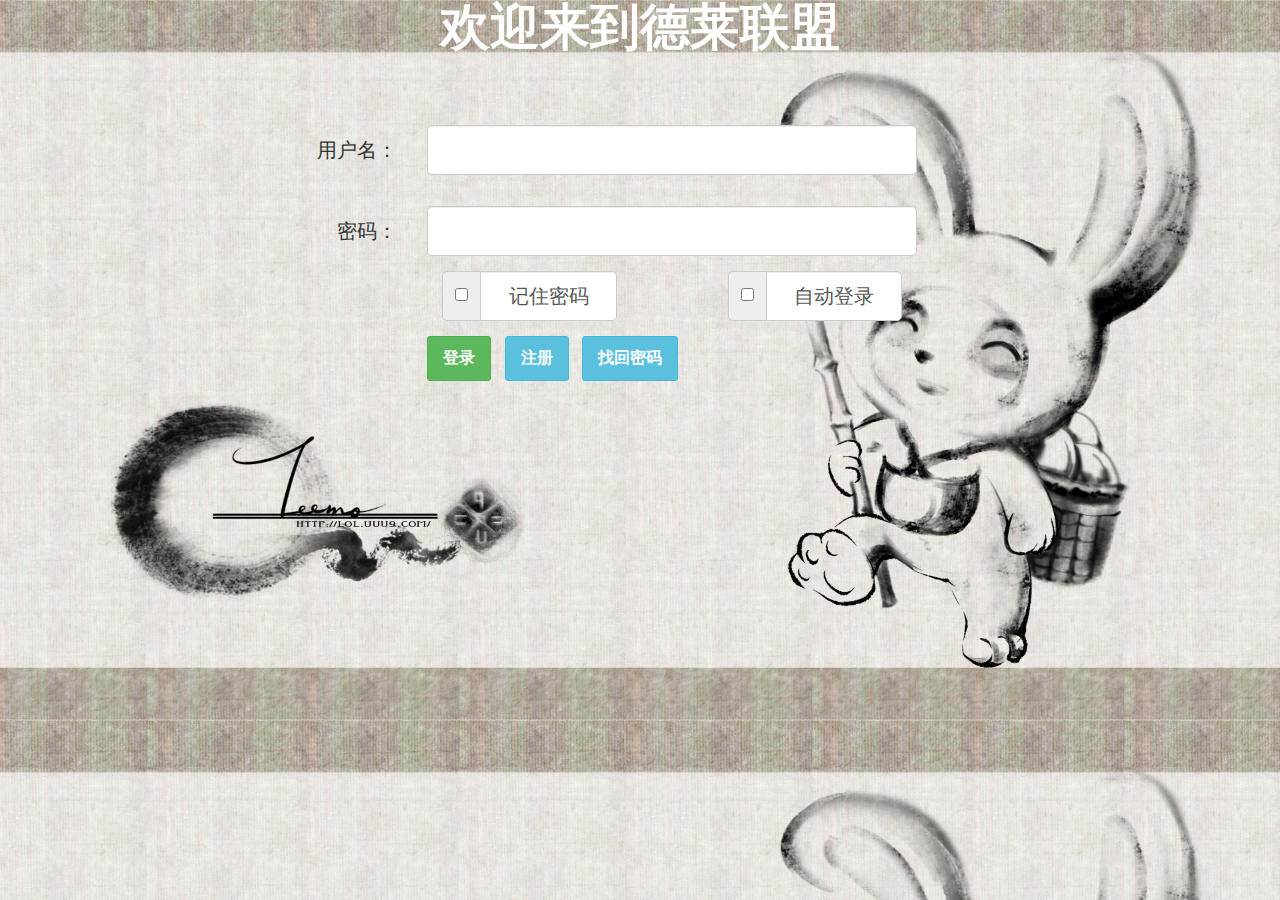
<file: LeagueOfLegends/index.html>
<!DOCTYPE html>
<html ng-app="app">
<head lang="en">
  <meta charset="UTF-8">
  <title></title>
  <link rel="stylesheet" href="framework/bootstrap/bootstrap.min.css"/>
  <link rel="stylesheet" href="framework/bootstrap/custom.css"/>
  <link rel="stylesheet" href="framework/ng-grid/ng-grid.min.css"/>
  <link rel="stylesheet" href="css/style.css"/>
</head>
<body>

<h1>欢迎来到德莱联盟</h1>
<div class="container">
    <div ui-view>

    </div>
</div>
  <script src="framework/jquery/jquery-1.11.3.js"></script>
  <script src="framework/bootstrap/bootstrap.min.js"></script>
  <script src="framework/bootstrap/jquery.bootstrap.wizard.js"></script>
  <script src="framework/angular/angular.min.js"></script>
  <script src="framework/angular/angular-ui-router.js"></script>
  <script src="framework/ng-grid/ng-grid.min.js"></script>
  <script src="js/app.js"></script>
  <script src="js/servive.js"></script>
  <script src="js/controller.js"></script>
</body>
</html>
</file>
<file: LeagueOfLegends/framework/bootstrap/custom.css>
.bwizard-steps {
    display: inline-block;
	margin: 0; 
	padding: 0;
	background: #fff; 
}

.bwizard-steps .active {
	color: #fff;
	background: #007ACC; 
}

.bwizard-steps .active:after {
	border-left-color: #007ACC; 
}
	
.bwizard-steps .active a {
	color: #fff;
	cursor: default;
}
	
.bwizard-steps .label {
	position: relative;
	top: -1px;
	margin: 0 5px 0 0; 
	padding: 1px 5px 2px; 
}
	
.bwizard-steps .active .label {
	background-color: #333;
}
	
.bwizard-steps li {
	display: inline-block; 
	position: relative;
	margin-right: 5px;
	padding: 12px 17px 10px 30px;
	*display: inline;
	*padding-left: 17px;
	background: #efefef;
	line-height: 18px;
	list-style: none;
	zoom: 1; 
}
	
.bwizard-steps li:first-child {
	padding-left: 12px;
	-moz-border-radius: 4px 0 0 4px;
	-webkit-border-radius: 4px 0 0 4px;
	border-radius: 4px 0 0 4px; 
}
	
.bwizard-steps li:first-child:before {
	border: none;
}
	
.bwizard-steps li:last-child {
	margin-right: 0;
	-moz-border-radius: 0 4px 4px 0;
	-webkit-border-radius: 0 4px 4px 0;
	border-radius: 0 4px 4px 0; 
}
	
.bwizard-steps li:last-child:after {
	border: none;
}
	
.bwizard-steps li:before {
	position: absolute;
	left: 0; top: 0;
	height: 0; width: 0;
	border-bottom: 20px inset transparent;
	border-left: 20px solid #fff;
	border-top: 20px inset transparent;
	content: "";
}
	
.bwizard-steps li:after {
	position: absolute;
	right: -20px; top: 0;
	height: 0; width: 0;
	border-bottom: 20px inset transparent;
	border-left: 20px solid #efefef;
	border-top: 20px inset transparent;
	content: "";
	z-index: 2; 
}
	
.bwizard-steps a {
	color: #333; 
}
	
.bwizard-steps a:hover {
	text-decoration: none;
}

.bwizard-steps.clickable li:not(.active) {
	cursor: pointer;
}

.bwizard-steps.clickable li:hover:not(.active) {
	background: #ccc;
}

.bwizard-steps.clickable li:hover:not(.active):after {
	border-left-color: #ccc; 
}

.bwizard-steps.clickable li:hover:not(.active) a {
	color: #08c; 
}

@media (max-width: 480px) { 
	/* badges only on small screens */
	.bwizard-steps li:after,
	.bwizard-steps li:before {
		border: none; 
	}
	
	.bwizard-steps li,
	.bwizard-steps li.active,
	.bwizard-steps li:first-child,
	.bwizard-steps li:last-child {
		margin-right: 0;
		padding: 0;
		background-color: transparent; 
	}
}
</file>
<file: LeagueOfLegends/css/style.css>
body{
  background: url("../img/timo.jpg");
  background-size: cover;
  font: 14px 'Microsoft yahei';
  box-sizing: border-box;
}
*{
  margin: 0;
  padding: 0;
  box-sizing: border-box;
}
ul{
  list-style: none;
  padding-left: 40px;
}
input, button{
  outline: none;
}
.container{
  padding-top: 60px;
}
.gridStyle{
  height: 300px;
  text-align: center;
}
h1{
  margin-top: 0px;
  text-align: center;
  color: #fff;
  font-weight: bold;
  font-size: 50px;
}
.form-horizontal .form-control,
.form-horizontal .control-label,
.form-horizontal span{
  height: 50px;
  line-height: 50px;
  font-size: 20px;
}
.form-horizontal .form-control.searchText{
  height: 40px;
  line-height: 40px;
  font-size: 16px;
  width: 50%;
  float: right;
}
.btn{
  border-radius: 3px;
  margin-right: 10px;
  padding: 10px 15px;
  font-size: 16px;
  font-weight: bold;
}
.form-horizontal .form-control{
  border-radius: 5px;
}
.form-horizontal .control-label{
  padding-top: 0;
  float: right;
}
.form-horizontal span{
  display: inline-block;
  font-size: 16px;
}
a.list-group-item{
  padding: 10px 15px;
  text-align: center;
  font-size: 16px;
}
.tab-pane{
  padding: 30px 10px;
}
#rootwizard ul{
  width: 100%;
}
#rootwizard a{
  position: relative;
  z-index: -1000;
}
#rootwizard ul:first-child li{
  float: left;
  width: 32%;
  margin-right: 2%;
}
#rootwizard ul li:last-child{
  float: right;
  margin-right: 0;
}
.wizard li:nth-child(2){
  float: left;
}
.form-horizontal label{
  font-weight: normal;
  font-size: 18px;
}
.ng-scope .ngFooterPanel{
  height: 57px !important;
}
.ngPagerFirstTriangle{
  margin-left: 8px;
}
.ngPagerPrevTriangle,.ngPagerNextTriangle,.ngPagerLastTriangle{
  margin-left: 6px;
}
.ngGridMaxPagesNumber{
  display: inline-block;
  height: 24px;
  vertical-align: top;
}
.ngPagerCurrent{
  line-height: 20px;
}
.cellDetail a{
  display: inline-block;
  width: 100%;
  height: 30px;
  line-height: 30px;
  color: #333;
}
.detail p{
  font-size: 16px;
  font-weight: bold;
}
.detail p ul li{
  font-weight: bold;
}
textarea{
  text-indent: 2em;
}
.input-group input[type="button"]{
  line-height: 36px;
}
.input-group s{
  border-radius: 5px;
}
.input-group:last-child{
  float: right;
}
</file>
<file: LeagueOfLegends/framework/ng-grid/ng-grid.min.css>
.ngGrid{background-color:#fdfdfd}.ngGrid input[type="checkbox"]{margin:0;padding:0}.ngGrid input{vertical-align:top}.ngGrid.unselectable{-moz-user-select:none;-khtml-user-select:none;-webkit-user-select:none;-o-user-select:none;user-select:none}.ngViewport{overflow:auto;min-height:20px}.ngViewport:focus{outline:0}.ngCanvas{position:relative}.ngVerticalBar{position:absolute;right:0;width:0}.ngVerticalBarVisible{width:1px;background-color:#d4d4d4}#testDataLength{position:absolute;top:0;right:0;z-index:-100000}.ngHeaderContainer{position:relative;overflow:hidden;font-weight:bold;background-color:inherit}.ngHeaderCell{position:absolute;top:0;bottom:0;background-color:inherit}.ngHeaderCell.pinned{z-index:1}.ngHeaderSortColumn{position:absolute;overflow:hidden}.ngTopPanel{position:relative;z-index:1;background-color:#eaeaea;border-bottom:1px solid #d4d4d4}.ngSortButtonDown{position:absolute;top:3px;left:0;right:0;margin-left:auto;margin-right:auto;border-color:gray transparent;border-style:solid;border-width:0 5px 5px 5px;height:0;width:0}.ngNoSort{cursor:default}.ngHeaderButton{position:absolute;right:2px;top:8px;-moz-border-radius:50%;-webkit-border-radius:50%;border-radius:50%;width:14px;height:14px;z-index:1;background-color:#9fbbb4;cursor:pointer}.ngSortButtonUp{position:absolute;top:3px;left:0;right:0;margin-left:auto;margin-right:auto;border-color:gray transparent;border-style:solid;border-width:5px 5px 0 5px;height:0;width:0}.ngHeaderScroller{position:absolute;background-color:inherit}.ngSortPriority{position:absolute;top:-5px;left:1px;font-size:6pt;font-weight:bold}.ngHeaderGrip{cursor:col-resize;width:10px;right:-5px;top:0;height:100%;position:absolute;background-color:transparent}.ngHeaderText{padding:5px;-moz-box-sizing:border-box;-webkit-box-sizing:border-box;box-sizing:border-box;white-space:nowrap;-ms-text-overflow:ellipsis;-o-text-overflow:ellipsis;text-overflow:ellipsis;overflow:hidden}.ngHeaderButtonArrow{position:absolute;top:4px;left:3px;width:0;height:0;border-style:solid;border-width:6.5px 4.5px 0 4.5px;border-color:#4d4d4d transparent transparent transparent}.ngPinnedIcon{background-image:url([data-uri]);background-repeat:no-repeat;position:absolute;right:5px;top:5px;height:10px;width:10px}.ngUnPinnedIcon{background-image:url([data-uri]);background-repeat:no-repeat;position:absolute;height:10px;width:10px;right:5px;top:5px}.ngColMenu{right:2px;padding:5px;top:25px;-moz-border-radius:3px;-webkit-border-radius:3px;border-radius:3px;background-color:#bdd0cb;position:absolute;border:2px solid #d4d4d4;z-index:1}.ngColListCheckbox{position:relative;right:3px;top:4px}.ngColList{list-style-type:none;margin-top:2px;margin-left:8px}.ngColListItem{white-space:nowrap}.ngMenuText{position:relative;top:2px;left:2px}.ngGroupPanel{background-color:#eaeaea;overflow:hidden;border-bottom:1px solid #d4d4d4}.ngGroupPanelDescription{margin-top:5px;margin-left:5px}.ngGroupList{list-style-type:none;margin:0;padding:0}.ngAggHeader{position:absolute;border:0}.ngGroupElement{float:left;height:100%;width:100%}.ngGroupIcon{background-image:url([data-uri]);background-repeat:no-repeat;height:15px;width:15px;position:absolute;right:-2px;top:2px}.ngGroupedByIcon{background-image:url([data-uri]);background-repeat:no-repeat;height:15px;width:15px;position:absolute;right:-2px;top:2px}.ngGroupName{background-color:#fdfdfd;border:1px solid #d4d4d4;padding:3px 10px;float:left;margin-left:0;margin-top:2px;-moz-border-radius:3px;-webkit-border-radius:3px;border-radius:3px;font-weight:bold}.ngGroupArrow{width:0;height:0;border-top:6px solid transparent;border-bottom:6px solid transparent;border-left:6px solid black;margin-top:10px;margin-left:5px;margin-right:5px;float:right}.ngGroupingNumber{position:absolute;right:-10px;top:-2px}.ngAggArrowCollapsed{position:absolute;left:8px;bottom:10px;width:0;height:0;border-style:solid;border-width:5px 0 5px 8.7px;border-color:transparent transparent transparent #000}.ngGroupItem{float:left}.ngGroupItem:first-child{margin-left:2px}.ngRemoveGroup{width:5px;-moz-opacity:.4;opacity:.4;margin-top:-1px;margin-left:5px}.ngRemoveGroup:hover{color:black;text-decoration:none;cursor:pointer;-moz-opacity:.7;opacity:.7}.ngAggArrowExpanded{position:absolute;left:8px;bottom:10px;width:0;height:0;border-style:solid;border-width:0 0 9px 9px;border-color:transparent transparent #000 transparent}.ngAggregate{position:absolute;background-color:#c9dde1;border-bottom:1px solid beige;overflow:hidden;top:0;bottom:0;right:-1px;left:0}.ngAggregateText{position:absolute;left:27px;top:5px;line-height:20px;white-space:nowrap}.ngRow{position:absolute;border-bottom:1px solid #d4d4d4}.ngRow.odd{background-color:#fdfdfd}.ngRow.even{background-color:#f3f3f3}.ngRow.selected{background-color:#c9dde1}.ngCell{overflow:hidden;position:absolute;top:0;bottom:0;background-color:inherit}.ngCell.pinned{z-index:1}.ngCellText{padding:5px;-moz-box-sizing:border-box;-webkit-box-sizing:border-box;box-sizing:border-box;white-space:nowrap;-ms-text-overflow:ellipsis;-o-text-overflow:ellipsis;text-overflow:ellipsis;overflow:hidden}.ngSelectionCell{margin-top:9px;margin-left:6px}.ngSelectionHeader{position:absolute;top:11px;left:6px}.ngCellElement:focus{outline:0;background-color:#b3c4c7}.ngRow.canSelect{cursor:pointer}.ngSelectionCheckbox{margin-top:9px;margin-left:6px}.ngFooterPanel{background-color:#eaeaea;padding:0;border-top:1px solid #d4d4d4;position:relative}.nglabel{display:block;float:left;font-weight:bold;padding-right:5px}.ngTotalSelectContainer{float:left;margin:5px;margin-top:7px}.ngFooterSelectedItems{padding:2px}.ngFooterTotalItems.ngnoMultiSelect{padding:0!important}.ngGridMaxPagesNumber{vertical-align:middle}.ngPagerFirstBar{width:10px;border-left:2px solid #4d4d4d;margin-top:-6px;height:12px;margin-left:-3px}.ngPagerButton{height:25px;min-width:26px}.ngPagerFirstTriangle{width:0;height:0;border-style:solid;border-width:5px 8.7px 5px 0;border-color:transparent #4d4d4d transparent transparent;margin-left:2px}.ngPagerNextTriangle{margin-left:1px}.ngPagerPrevTriangle{margin-left:0}.ngPagerLastTriangle{width:0;height:0;border-style:solid;border-width:5px 0 5px 8.7px;border-color:transparent transparent transparent #4d4d4d;margin-left:-1px}.ngPagerLastBar{width:10px;border-left:2px solid #4d4d4d;margin-top:-6px;height:12px;margin-left:1px}.ngFooterTotalItems{padding:2px}
</file>
